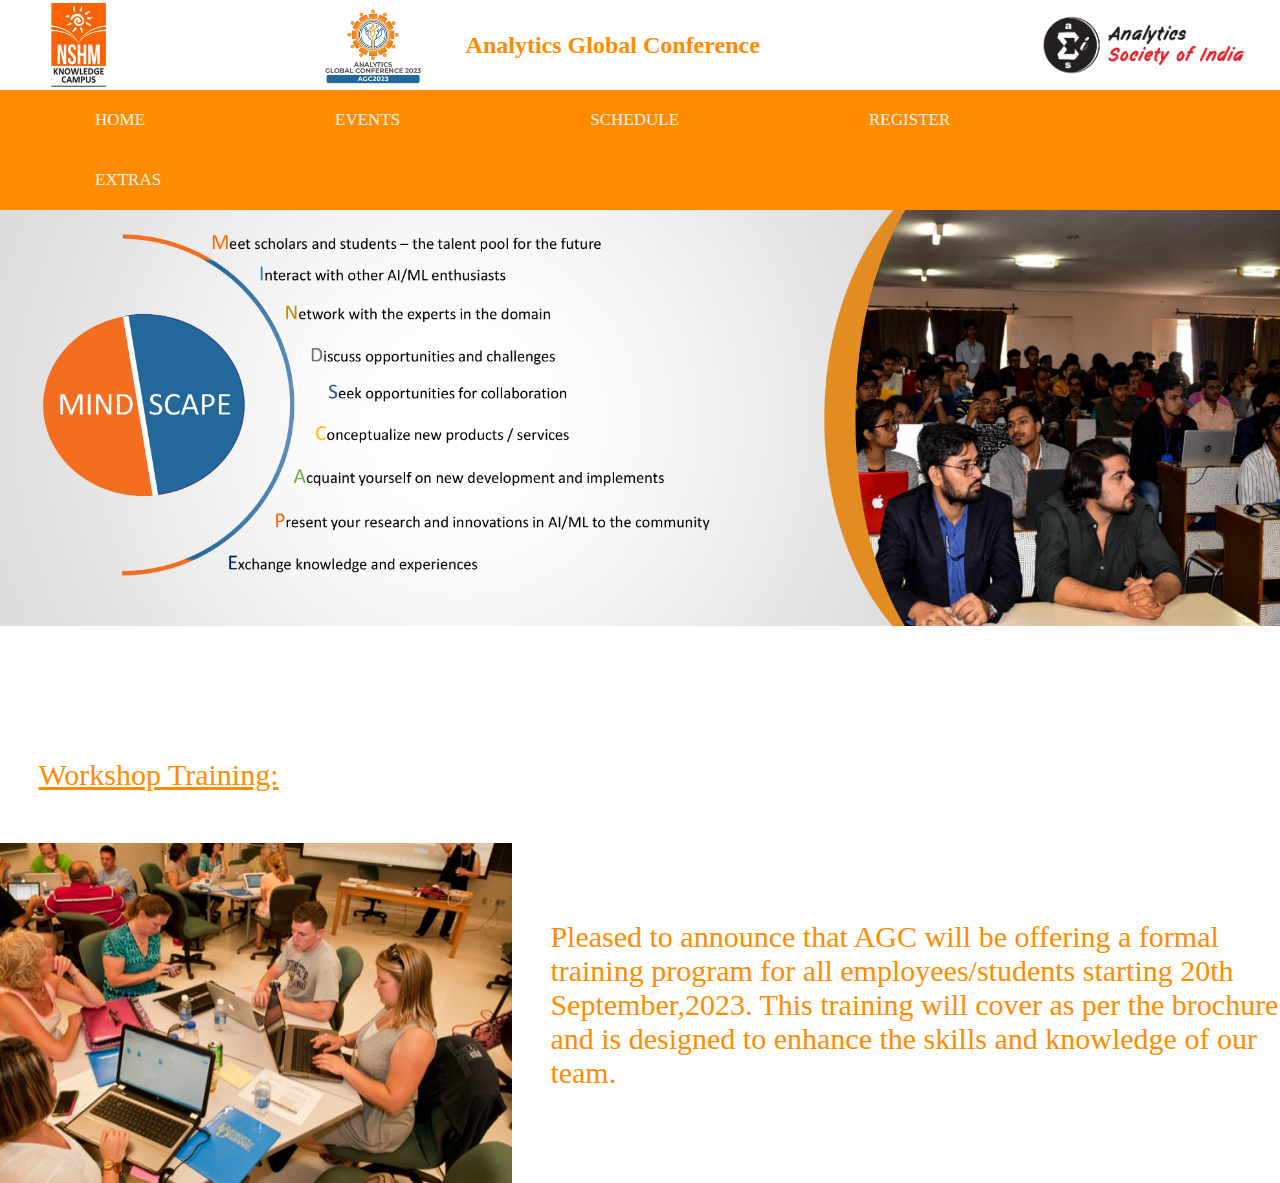
<file: ASI Extras/extras.html>
<!DOCTYPE html>
<html lang="en">
<head>
    <meta charset="UTF-8">
    <meta name="viewport" content="width=device-width, initial-scale=1.0">
    <title>Extras</title>
    <link rel="stylesheet" href="util.css">
</head>
<body>
    <header>
        <img src="img/lg.jpg" class="lg">
        <img src="img/a.png" class="logo">
        <h2>Analytics Global Conference</h2>
        <img src="img/asi-removebg-preview.png" class="text" alt="">
    </header>
    <div class="navbar">
        <div class="menu">
            <ul>
                <li><a href="index.html">Home</a></li>
                <li><a href="#">Events</a></li>
                <li><a href="#">Schedule</a></li>
                <li><a href="#">Register</a></li>
                <li><a href="extras.html">Extras</a></li>
            </ul>
        </div>
    </div>
    <div class="section1">
        <img src="img/slider_image2.png">
        <p><u>Workshop Training:</u></p>
        <div class="part">
            <img src="img/w1.jpg" class="img1">
            <p>Pleased to announce that AGC will be offering a formal training program for all employees/students
                starting 20th September,2023. This training will cover as per the brochure and is designed to enhance the skills and knowledge of our team.</p>
        </div>
       
    </div>
</body>
</html>
</file>
<file: ASI Extras/util.css>
*{
    margin: 0 0;
    padding: 0 0;
}

header{
    display: flex;
    justify-content: center;
    align-items: center;
}

header .lg{
    width: 7%;
}

header .logo{
    width: 9%;
    padding-left: 15%;
}

header h2{
    padding-left: 35px;
    color: #ff8c00;
}
header .text{
    width: 16%;
    height: 10%;
    padding-left: 22%;
}

.navbar{
    background: darkorange;
    overflow: hidden;
}

.navbar .menu ul li{
    list-style: none;
}

.navbar .menu li a{
    float: left;
    color: #f2f2f2;
    text-align: center;
    padding: 20px 95px;
    text-decoration: none;
    font-size: 17px;
    text-transform: uppercase;
}

.navbar .menu li a:hover{
    color: black;
}

.section1 img{
    width: 100%;
}

.section1 p{
    color: darkorange;
    font-size: 30px;
    margin-top: 10%;
    margin-left: 3%;
}

.section1 .img1{
    margin-top: 4%;
    width: 40%;
}

.section1 .part{
    display: flex;
}
</file>
